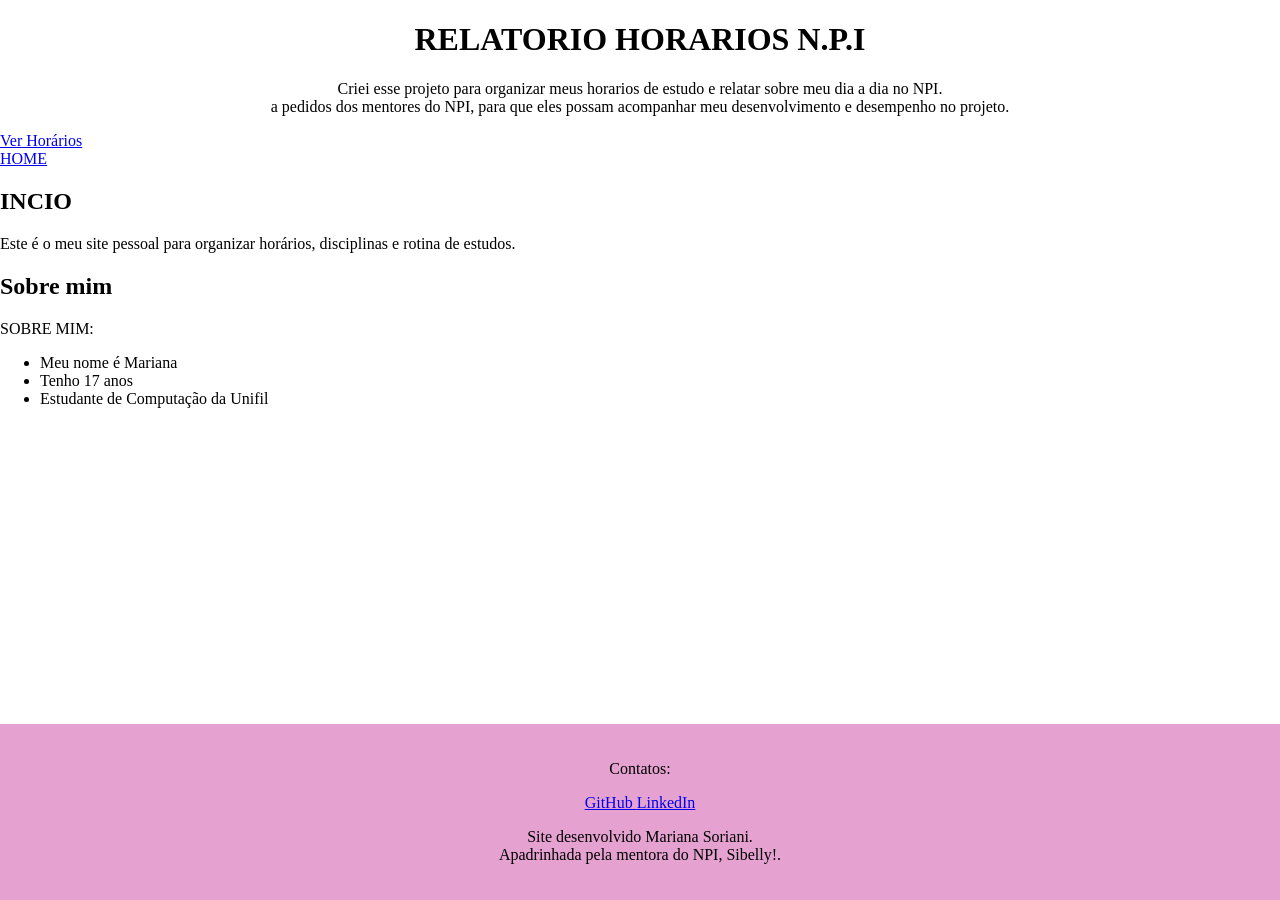
<file: index.html>
<!DOCTYPE html>
<html lang="en">
<head>

    <meta charset="UTF-8">
    <meta name="viewport" content="width=device-width, initial-scale=1.0">
    <title> abubleble </title>
    <link rel="stylesheet" href="style.css">
    
</head>

<body>

    <header>

        <h1 style="text-align: center;">RELATORIO HORARIOS N.P.I</h1>
        <p style="text-align: center;">
             Criei esse projeto para organizar meus horarios de estudo e relatar sobre meu dia a dia no NPI. <br>
            a pedidos dos mentores do NPI, para que eles possam acompanhar meu desenvolvimento e desempenho no projeto.
        </p>
            <section class="menubar">
                <nav>
                    <a href="horarios.html" class="verhorarios">
                        Ver Horários
                    </a>
                </nav>
                
                <nav>   
                    <a href="home.html" class="botaohome">
                        HOME
                    </a>   
                </nav>
            </section>

        
    </header>

    <main >
       
            <section class="bemvindo">

                <h2>INCIO   </h2>

                    <p>
                        Este é o meu site pessoal para organizar
                        horários, disciplinas e rotina de estudos.
                    </p>

                    

            </section>
            <section class="sobre-mim">

                <h2>Sobre mim</h2>
                    <p> SOBRE MIM: </p>
                        <ul>

                            <li>Meu nome é Mariana</li> 
                            <li>Tenho 17 anos</li>
                            <li>Estudante de Computação da Unifil</li>

                        </ul>
            </section>

            

    </main>


    <footer id="rodape">
        <p style="text-align: center;"> Contatos: </p>
    
        
            <a href="https://github.com/marianaozao" target="_blank">
                GitHub
            </a>
        

           
      
            <a href="https://www.linkedin.com/in/mariana-soriani-fernandes-2b710b3b4/?locale=pt-BR" target="_blank">
                LinkedIn   
            </a>
        

        <p style="text-align: center;">
            Site desenvolvido Mariana Soriani.<br>
            Apadrinhada pela mentora do NPI, Sibelly!. 
        </p>
    
    </footer>

</body>

</html>
</file>
<file: style.css>
html, body {
    height: 100%;
    margin: 0;
}

body {
    display: flex;
    flex-direction: column;
    min-height: 100vh;
}

main {
    flex: 1;
}

#rodape {

    background-color: #e5a2d1;
    padding: 20px;
    text-align: center;

}
</file>
